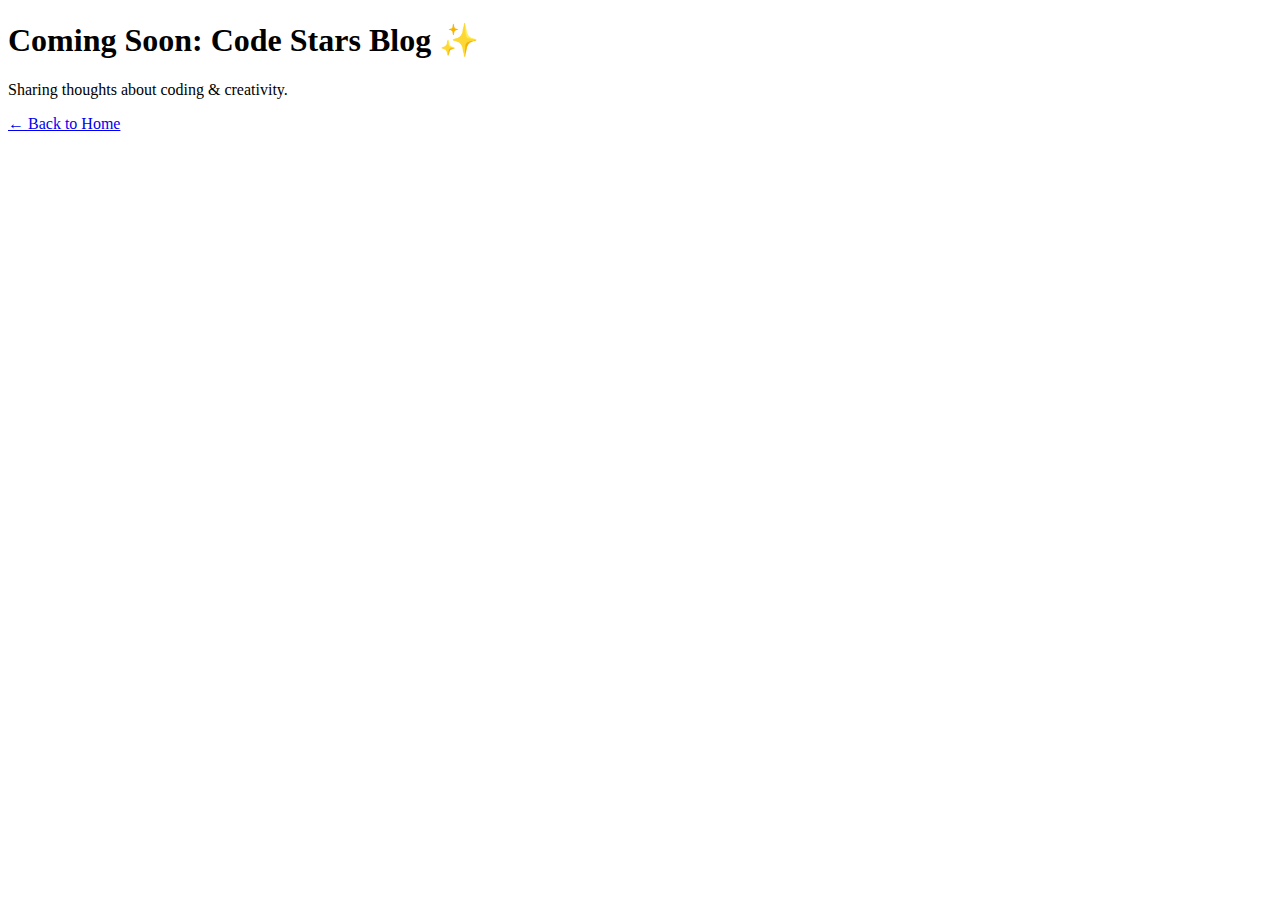
<file: blog.html>
<!DOCTYPE html>
<html>
<head><title>Blog | Miachin</title></head>
<body>
  <h1>Coming Soon: Code Stars Blog ✨</h1>
  <p>Sharing thoughts about coding & creativity.</p>
  <a href="index.html">← Back to Home</a>
</body>
</html>
</file>
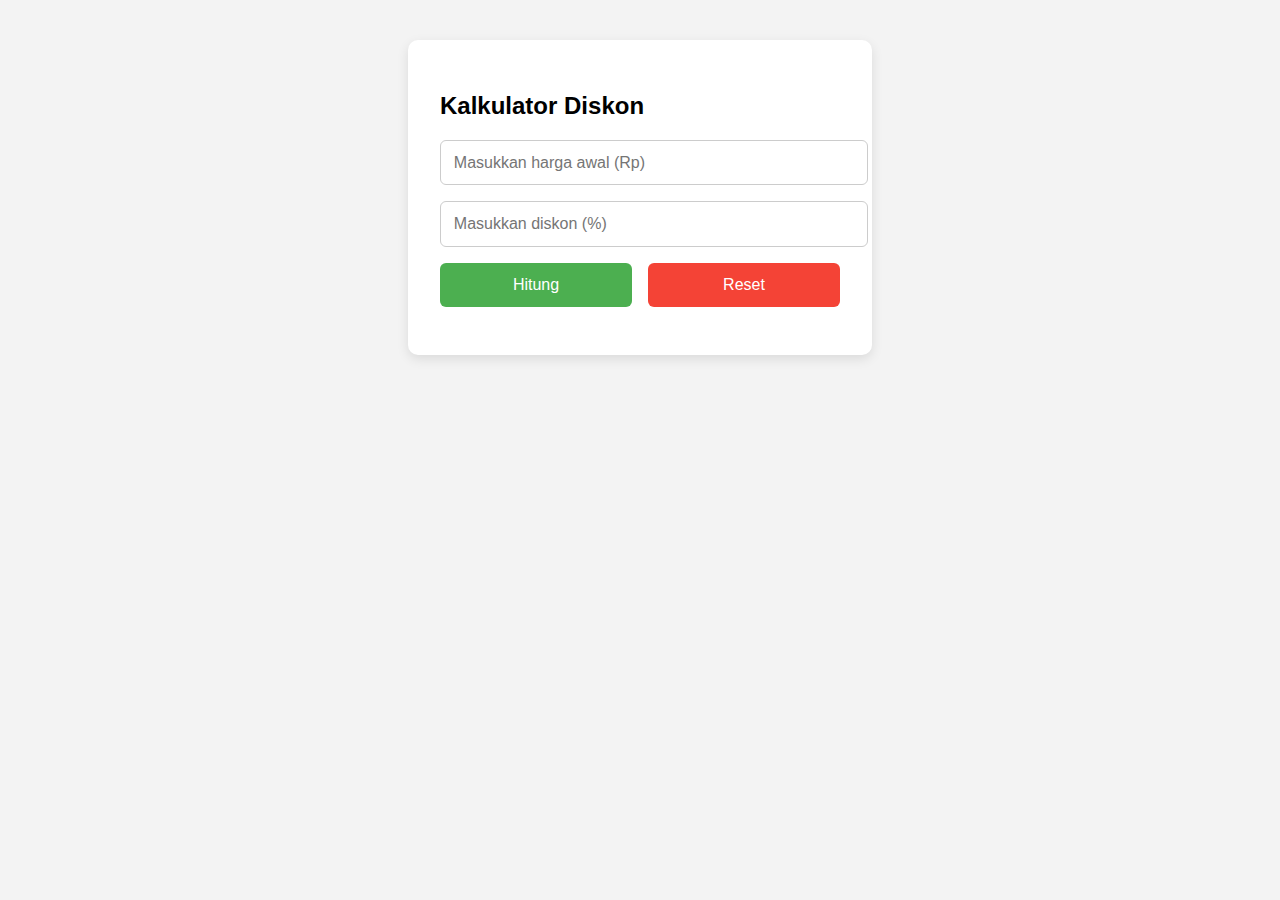
<file: diskon.html>
<!DOCTYPE html>
<html lang="id">
<head>
  <meta charset="UTF-8" />
  <meta name="viewport" content="width=device-width, initial-scale=1.0"/>
  <title>Kalkulator Diskon</title>
  <style>
    body {
      font-family: Arial, sans-serif;
      background: #f3f3f3;
      padding: 2rem;
      display: flex;
      flex-direction: column;
      align-items: center;
    }

    .card {
      background: white;
      padding: 2rem;
      border-radius: 10px;
      box-shadow: 0 4px 12px rgba(0,0,0,0.1);
      max-width: 400px;
      width: 100%;
    }

    input {
      width: 100%;
      padding: 0.8rem;
      margin-bottom: 1rem;
      border: 1px solid #ccc;
      border-radius: 6px;
      font-size: 1rem;
    }

    .buttons {
      display: flex;
      gap: 1rem;
      margin-bottom: 1rem;
    }

    button {
      flex: 1;
      background: #4caf50;
      color: white;
      border: none;
      padding: 0.8rem;
      font-size: 1rem;
      border-radius: 6px;
      cursor: pointer;
      transition: background 0.3s;
    }

    button:hover {
      background: #45a049;
    }

    .reset {
      background: #f44336;
    }

    .reset:hover {
      background: #e53935;
    }

    .result {
      margin-top: 1rem;
      font-weight: bold;
      font-size: 1.2rem;
      text-align: center;
    }
  </style>
</head>
<body>
  <div class="card">
    <h2>Kalkulator Diskon</h2>
    <input type="number" id="hargaAwal" placeholder="Masukkan harga awal (Rp)" />
    <input type="number" id="persenDiskon" placeholder="Masukkan diskon (%)" />

    <div class="buttons">
      <button onclick="hitungDiskon()">Hitung</button>
      <button class="reset" onclick="resetForm()">Reset</button>
    </div>

    <div class="result" id="hasil"></div>
  </div>

  <script>
    function formatRupiah(angka) {
      return angka.toLocaleString('id-ID');
    }

    function hitungDiskon() {
      const harga = parseFloat(document.getElementById('hargaAwal').value);
      const diskon = parseFloat(document.getElementById('persenDiskon').value);
      const hasilDiv = document.getElementById('hasil');

      if (isNaN(harga) || isNaN(diskon)) {
        hasilDiv.textContent = "Masukkan angka yang valid.";
        return;
      }

      const potongan = (diskon / 100) * harga;
      const total = harga - potongan;

      hasilDiv.textContent = `Harga setelah diskon: Rp ${formatRupiah(total)}`;
    }

    function resetForm() {
      document.getElementById('hargaAwal').value = '';
      document.getElementById('persenDiskon').value = '';
      document.getElementById('hasil').textContent = '';
    }
  </script>
</body>
</html>
</file>
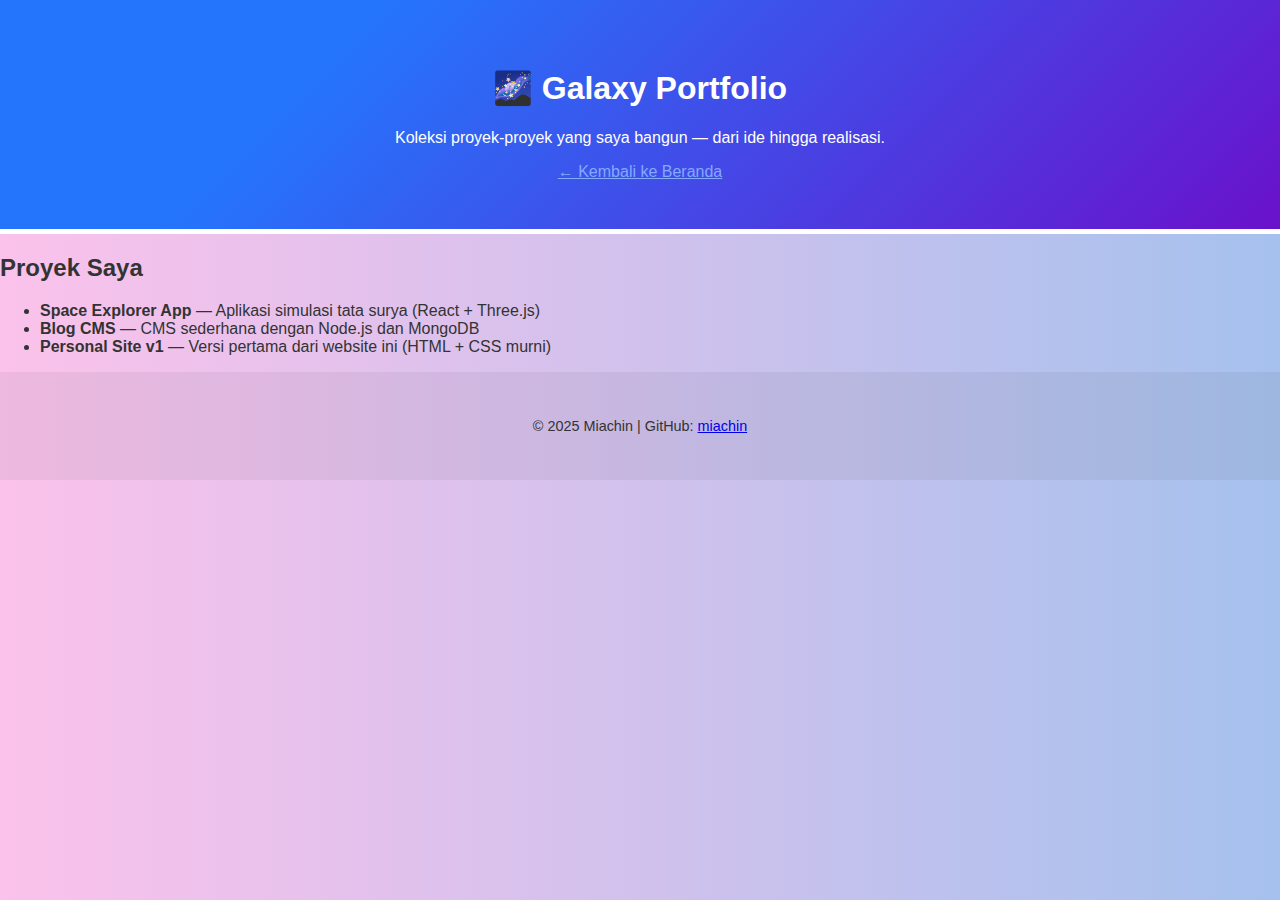
<file: portfolio.html>
<!DOCTYPE html>
<html lang="id">
<head>
  <meta charset="UTF-8" />
  <meta name="viewport" content="width=device-width, initial-scale=1.0"/>
  <title>Galaxy Portfolio | Miachin</title>
  <link rel="stylesheet" href="style.css" />
</head>
<body>
  <header>
    <h1>🌌 Galaxy Portfolio</h1>
    <p>Koleksi proyek-proyek yang saya bangun — dari ide hingga realisasi.</p>
    <a href="index.html" style="color:#82aaff;">← Kembali ke Beranda</a>
  </header>

  <section>
    <h2>Proyek Saya</h2>
    <ul>
      <li><strong>Space Explorer App</strong> — Aplikasi simulasi tata surya (React + Three.js)</li>
      <li><strong>Blog CMS</strong> — CMS sederhana dengan Node.js dan MongoDB</li>
      <li><strong>Personal Site v1</strong> — Versi pertama dari website ini (HTML + CSS murni)</li>
    </ul>
  </section>

  <footer>
    <p>© 2025 Miachin | GitHub: <a href="https://github.com/miachin" target="_blank">miachin</a></p>
  </footer>
</body>
</html>
</file>
<file: style.css>
body {
  font-family: 'Poppins', sans-serif;
  margin: 0;
  background: linear-gradient(to right, #fbc2eb, #a6c1ee);
  color: #333;
}

header {
  background-color: #6a11cb;
  background-image: linear-gradient(315deg, #6a11cb 0%, #2575fc 74%);
  color: white;
  text-align: center;
  padding: 3rem 1rem;
  border-bottom: 5px solid white;
}

.content, .projects {
  padding: 2rem;
  background-color: rgba(255,255,255,0.8);
  margin: 2rem auto;
  max-width: 700px;
  border-radius: 12px;
  box-shadow: 0 0 20px rgba(0,0,0,0.1);
}

.projects ul {
  list-style: none;
  padding: 0;
}

.projects li {
  margin-bottom: 0.5rem;
}

.projects a {
  text-decoration: none;
  color: #2575fc;
}

footer {
  text-align: center;
  padding: 2rem;
  font-size: 0.9rem;
  background-color: rgba(0,0,0,0.05);
}
</file>
